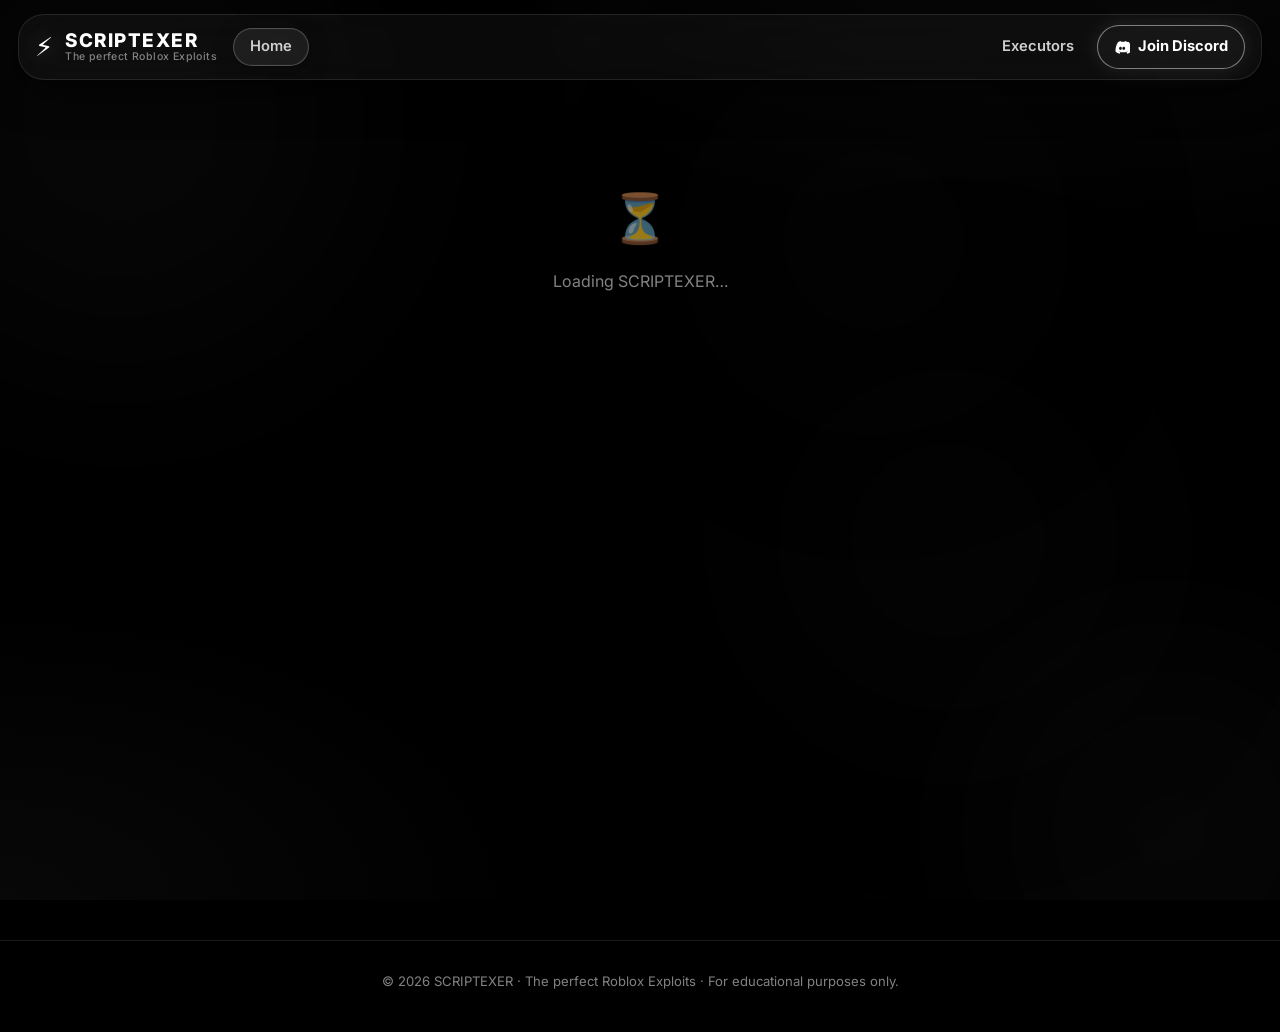
<file: 🇨🇧ers𝗴ayan𝗹𝗷.zcode𝟨𝟩𝟨kspace𝟬efault𝟩criptexer𝟨ndex.html>
<!DOCTYPE html>
<html lang="en">
<head>
  <meta charset="UTF-8" />
  <meta name="viewport" content="width=device-width, initial-scale=1.0" />
  <meta name="description" content="SCRIPTEXER — The perfect Roblox Exploits. Search scripts by game, browse executors, and copy loadstrings instantly." />
  <title>SCRIPTEXER — The perfect Roblox Exploits</title>
  <link rel="preconnect" href="https://fonts.googleapis.com" />
  <link rel="preconnect" href="https://fonts.gstatic.com" crossorigin />
  <link href="https://fonts.googleapis.com/css2?family=Inter:wght@400;500;600;700;800&family=Space+Grotesk:wght@500;600;700&family=JetBrains+Mono:wght@400;500&display=swap" rel="stylesheet" />
  <link rel="stylesheet" href="styles.css" />
  <link rel="icon" href="data:image/svg+xml,%3Csvg xmlns='http://www.w3.org/2000/svg' viewBox='0 0 100 100'%3E%3Ctext y='.9em' font-size='90'%3E%E2%9A%A1%3C/text%3E%3C/svg%3E" />
</head>
<body>
  <!-- Animated background blobs -->
  <div class="bg-decor" aria-hidden="true">
    <span class="blob blob-1"></span>
    <span class="blob blob-2"></span>
    <span class="blob blob-3"></span>
    <span class="blob blob-4"></span>
  </div>

  <!-- Top navigation -->
  <header class="nav">
    <div class="nav-inner glass">
      <a href="#/" class="brand" aria-label="SCRIPTEXER home">
        <span class="brand-mark">⚡</span>
        <span class="brand-text">
          <span class="brand-name">SCRIPTEXER</span>
          <span class="brand-tag">The perfect Roblox Exploits</span>
        </span>
      </a>

      <button class="nav-toggle" id="navToggle" aria-label="Toggle navigation" aria-expanded="false">
        <span></span><span></span><span></span>
      </button>

      <nav class="nav-links" id="navLinks">
        <span class="nav-indicator" id="navIndicator" aria-hidden="true"></span>
        <a href="#/" class="nav-tab" data-route="/">Home</a>
      </nav>

      <div class="nav-actions" id="navActions">
        <a href="#/executors" class="nav-tab" data-route="/executors">Executors</a>
        <a href="#discord" class="nav-tab nav-discord" id="discordBtn">
          <svg viewBox="0 0 24 24" width="16" height="16" aria-hidden="true"><path fill="currentColor" d="M20.317 4.369A19.79 19.79 0 0 0 16.558 3c-.2.36-.43.84-.59 1.23-1.82-.27-3.62-.27-5.4 0A12.6 12.6 0 0 0 9.98 3 19.74 19.74 0 0 0 6.22 4.37C2.86 9.36 1.96 14.23 2.41 19.03a19.93 19.93 0 0 0 6.02 3.03c.49-.66.92-1.36 1.29-2.1-.71-.27-1.39-.6-2.04-.99.17-.13.34-.26.5-.4 3.93 1.82 8.18 1.82 12.06 0 .16.14.33.27.5.4-.65.39-1.33.72-2.05.99.37.74.8 1.44 1.29 2.1a19.9 19.9 0 0 0 6.02-3.03c.52-5.55-.9-10.38-3.69-14.66ZM9.68 16.34c-1.18 0-2.15-1.08-2.15-2.4 0-1.32.95-2.4 2.15-2.4 1.2 0 2.17 1.09 2.15 2.4 0 1.32-.95 2.4-2.15 2.4Zm4.96 0c-1.18 0-2.15-1.08-2.15-2.4 0-1.32.95-2.4 2.15-2.4 1.2 0 2.17 1.09 2.15 2.4 0 1.32-.95 2.4-2.15 2.4Z"/></svg>
          <span>Join Discord</span>
        </a>
      </div>
    </div>
  </header>

  <!-- App content -->
  <main id="app" class="container"></main>

  <!-- Toast for copy feedback -->
  <div class="toast" id="toast" role="status" aria-live="polite"></div>

  <!-- Discord modal -->
  <div class="modal-overlay" id="discordModal" aria-hidden="true">
    <div class="modal glass" role="dialog" aria-modal="true" aria-labelledby="discordModalTitle">
      <button class="modal-close" id="discordModalClose" aria-label="Close">×</button>
      <div class="modal-icon">💬</div>
      <h2 id="discordModalTitle">Join the SCRIPTEXER Discord</h2>
      <p>Get script updates, support, and announcements from our community.</p>
      <a href="https://discord.com" target="_blank" rel="noopener noreferrer" class="btn btn-discord-lg">
        <svg viewBox="0 0 24 24" width="18" height="18" aria-hidden="true"><path fill="currentColor" d="M20.317 4.369A19.79 19.79 0 0 0 16.558 3c-.2.36-.43.84-.59 1.23-1.82-.27-3.62-.27-5.4 0A12.6 12.6 0 0 0 9.98 3 19.74 19.74 0 0 0 6.22 4.37C2.86 9.36 1.96 14.23 2.41 19.03a19.93 19.93 0 0 0 6.02 3.03c.49-.66.92-1.36 1.29-2.1-.71-.27-1.39-.6-2.04-.99.17-.13.34-.26.5-.4 3.93 1.82 8.18 1.82 12.06 0 .16.14.33.27.5.4-.65.39-1.33.72-2.05.99.37.74.8 1.44 1.29 2.1a19.9 19.9 0 0 0 6.02-3.03c.52-5.55-.9-10.38-3.69-14.66ZM9.68 16.34c-1.18 0-2.15-1.08-2.15-2.4 0-1.32.95-2.4 2.15-2.4 1.2 0 2.17 1.09 2.15 2.4 0 1.32-.95 2.4-2.15 2.4Zm4.96 0c-1.18 0-2.15-1.08-2.15-2.4 0-1.32.95-2.4 2.15-2.4 1.2 0 2.17 1.09 2.15 2.4 0 1.32-.95 2.4-2.15 2.4Z"/></svg>
        Open Discord
      </a>
      <p class="modal-small">discord.gg/scriptexer</p>
    </div>
  </div>

  <footer class="footer">
    <p>© <span id="year"></span> SCRIPTEXER · The perfect Roblox Exploits · For educational purposes only.</p>
  </footer>

  <script src="data.js"></script>
  <script src="app.js"></script>
</body>
</html>
</file>
<file: styles.css>
/* ============================================================
   SCRIPTEXER — All-Black Glassmorphic UI System
   Hero: Space Grotesk + moving gradient
   Code: green on black, macOS dots
   Accents: verified=green, level=blue, etc.
   Nav: Executors+Discord always on top bar
   ============================================================ */

:root {
  --bg: #000000;
  --bg-2: #000000;
  --glass-bg: rgba(255, 255, 255, 0.035);
  --glass-bg-strong: rgba(255, 255, 255, 0.07);
  --glass-border: rgba(255, 255, 255, 0.10);
  --glass-border-strong: rgba(255, 255, 255, 0.22);
  --glass-blur: 18px;

  --accent: #ffffff;
  --accent-soft: #d6d6d6;
  --accent-dim: #8a8a8a;

  --color-green: #22c55e;
  --color-blue: #3b82f6;
  --color-purple: #a855f7;
  --color-orange: #f59e0b;
  --color-red: #ef4444;

  --text: #ffffff;
  --text-soft: #cfcfcf;
  --text-dim: #828282;

  --radius: 18px;
  --radius-lg: 26px;
  --radius-sm: 12px;

  --shadow: 0 10px 40px rgba(0, 0, 0, 0.65);

  --ease-out: cubic-bezier(0.16, 1, 0.3, 1);
  --ease-in-out: cubic-bezier(0.65, 0, 0.35, 1);
  --ease-in: cubic-bezier(0.42, 0, 1, 1);
  --ease: cubic-bezier(0.22, 1, 0.36, 1);

  --font: 'Inter', system-ui, -apple-system, 'Segoe UI', Roboto, sans-serif;
  --font-hero: 'Space Grotesk', var(--font);
  --mono: 'JetBrains Mono', ui-monospace, 'SF Mono', Menlo, Consolas, monospace;
}

* { box-sizing: border-box; margin: 0; padding: 0; }
html { scroll-behavior: smooth; }

body {
  font-family: var(--font);
  background: var(--bg);
  color: var(--text);
  min-height: 100vh;
  line-height: 1.6;
  -webkit-font-smoothing: antialiased;
  text-rendering: optimizeLegibility;
  overflow-x: auto;
}

/* ---------- Background ---------- */
.bg-decor {
  position: fixed;
  inset: 0;
  z-index: -1;
  overflow: hidden;
  background:
    radial-gradient(1200px 600px at 80% -10%, rgba(255, 255, 255, 0.04), transparent 60%),
    radial-gradient(900px 500px at 0% 100%, rgba(255, 255, 255, 0.03), transparent 60%),
    #000;
}
.blob {
  position: absolute;
  border-radius: 50%;
  filter: blur(120px);
  opacity: 0.18;
  background: #2a2a2a;
  will-change: transform;
  animation: float var(--dur, 30s) var(--ease-in-out) infinite;
}
.blob-1 { width: 480px; height: 480px; top: -120px; left: -120px; --dur: 30s; }
.blob-2 { width: 420px; height: 420px; bottom: -140px; right: -100px; --dur: 36s; animation-delay: -7s; }
.blob-3 { width: 360px; height: 360px; top: 40%; left: 60%; opacity: 0.12; --dur: 42s; animation-delay: -14s; }
.blob-4 { width: 300px; height: 300px; top: 10%; right: 20%; opacity: 0.10; --dur: 34s; animation-delay: -21s; }

@keyframes float {
  0%   { transform: translate3d(0, 0, 0) scale(1); }
  25%  { transform: translate3d(60px, -45px, 0) scale(1.1); }
  50%  { transform: translate3d(-35px, -25px, 0) scale(0.94); }
  75%  { transform: translate3d(-55px, 40px, 0) scale(1.06); }
  100% { transform: translate3d(0, 0, 0) scale(1); }
}

/* ---------- Glass ---------- */
.glass {
  background: var(--glass-bg);
  backdrop-filter: blur(var(--glass-blur)) saturate(120%);
  -webkit-backdrop-filter: blur(var(--glass-blur)) saturate(120%);
  border: 1px solid var(--glass-border);
  box-shadow: var(--shadow);
}

/* ============================================================
   Top Navigation
   ============================================================ */
.nav {
  position: fixed;
  top: 0; left: 0; right: 0;
  z-index: 100;
  padding: 14px 18px;
  transform: translateY(-100%);
  transition: transform .4s var(--ease-out);
}
/* Visible by default (JS also controls this on scroll) */
.nav.visible { transform: translateY(0); }
.nav-inner {
  max-width: 1280px;
  margin: 0 auto;
  border-radius: var(--radius-lg);
  padding: 10px 16px;
  display: flex;
  align-items: center;
  gap: 16px;
}
/* brand: far left */
.brand { /* margin-right set below to space nav-links */ }
/* tabs group: fills the middle so Discord sits on the right */
.nav-links { flex: 1 1 auto; }

.brand {
  display: flex;
  align-items: center;
  gap: 12px;
  text-decoration: none;
  color: var(--text);
  flex: 0 0 auto;
}
.brand-mark {
  font-size: 26px;
  filter: drop-shadow(0 0 12px rgba(255, 255, 255, 0.45));
  animation: pulse 3.4s var(--ease-in-out) infinite;
  will-change: transform, filter;
}
@keyframes pulse {
  0%, 100% { transform: scale(1); filter: drop-shadow(0 0 10px rgba(255,255,255,0.35)); }
  50% { transform: scale(1.14); filter: drop-shadow(0 0 20px rgba(255,255,255,0.6)); }
}
.brand-text { display: flex; flex-direction: column; line-height: 1.1; }
.brand-name {
  font-weight: 800;
  font-size: 1.18rem;
  letter-spacing: 1.5px;
  color: #ffffff;
}
.brand-tag {
  font-size: 0.66rem;
  color: var(--text-dim);
  letter-spacing: 0.4px;
  font-weight: 500;
}

.nav-links {
  position: relative;
  display: flex;
  align-items: center;
  gap: 6px;
}

/* nav-actions: always visible on the top bar, never collapses into hamburger */
.nav-actions {
  display: flex;
  align-items: center;
  gap: 6px;
  flex-shrink: 0;
}

/* Sliding active pill */
.nav-indicator {
  position: absolute;
  top: 50%;
  left: 0;
  height: 38px;
  border-radius: 999px;
  background: var(--glass-bg-strong);
  border: 1px solid var(--glass-border-strong);
  box-shadow: 0 6px 20px rgba(0, 0, 0, 0.35), inset 0 0 0 1px rgba(255,255,255,0.02);
  opacity: 0;
  pointer-events: none;
  z-index: 0;
  transform: translate(0, -50%);
  transition: transform .55s var(--ease-out), width .55s var(--ease-out), opacity .4s var(--ease-out);
}
.nav-indicator.visible { opacity: 1; }

.nav-tab {
  position: relative;
  z-index: 1;
  text-decoration: none;
  color: var(--text-soft);
  font-weight: 600;
  font-size: 0.92rem;
  padding: 9px 16px;
  border-radius: 999px;
  cursor: pointer;
  white-space: nowrap;
  border: 1px solid transparent;
  background: transparent;
  transition: color .3s var(--ease-out), background .3s var(--ease-out), border-color .3s var(--ease-out), scale .15s var(--ease-out);
 font-family: var(--font);
}
.nav-tab:hover { color: var(--text); }
.nav-tab.active { color: var(--text); }
.nav-tab:active { scale: .95; }

.nav-discord {
  display: inline-flex;
  align-items: center;
  justify-content: center;
  gap: 8px;
  background: rgba(255, 255, 255, 0.04);
  color: #fff;
  font-weight: 700;
  border: 1px solid rgba(255, 255, 255, 0.45);
  box-shadow: 0 0 22px rgba(255, 255, 255, 0.10);
  transition: transform .35s var(--ease-out), box-shadow .35s var(--ease-out), background .35s var(--ease-out), border-color .35s var(--ease-out);
}
.nav-discord svg {
  flex-shrink: 0;
  display: block;
  width: 16px;
  height: 16px;
}
.nav-discord:hover {
  transform: translateY(-2px);
  box-shadow: 0 0 38px rgba(255, 255, 255, 0.28);
  background: rgba(255, 255, 255, 0.1);
  border-color: rgba(255, 255, 255, 0.75);
}

/* nav-actions active styling (independent of indicator) */
.nav-actions .nav-tab.active {
  background: var(--glass-bg-strong);
  border-color: var(--glass-border-strong);
}

.nav-toggle {
  display: none;
  flex-direction: column;
  gap: 5px;
  background: none;
  border: none;
  cursor: pointer;
  padding: 6px;
}
.nav-toggle span {
  width: 24px; height: 2.5px;
  background: var(--text);
  border-radius: 2px;
  transition: transform .35s var(--ease-out), opacity .25s var(--ease-out);
}
.nav-toggle.open span:nth-child(1) { transform: translateY(7.5px) rotate(45deg); }
.nav-toggle.open span:nth-child(2) { opacity: 0; }
.nav-toggle.open span:nth-child(3) { transform: translateY(-7.5px) rotate(-45deg); }

/* ============================================================
   Layout
   ============================================================ */
.container {
  max-width: 1280px;
  margin: 0 auto;
  padding: 120px 20px 60px;
  min-height: 100vh;
}

/* Hero — bigger, Space Grotesk, moving gradient */
.page-hero { text-align: center; margin-bottom: 40px; }
.page-hero h1 {
  font-family: var(--font-hero);
  font-size: clamp(2.6rem, 6vw, 4.2rem);
  font-weight: 700;
  letter-spacing: -1px;
  margin-bottom: 14px;
 line-height: 1.15;
  background: linear-gradient(90deg, #fff, #a0a0a0, #fff, #c0c0c0, #fff);
  background-size: 300% 100%;
  -webkit-background-clip: text;
  background-clip: text;
  -webkit-text-fill-color: transparent;
  animation: heroGradient 6s ease-in-out infinite;
}
@keyframes heroGradient {
  0%   { background-position: 0% 50%; }
  50%  { background-position: 100% 50%; }
  100% { background-position: 0% 50%; }
}

.page-hero p { color: var(--text-soft); font-size: 1.05rem; max-width: 560px; margin: 0 auto; }
.eyebrow {
  display: inline-block;
  font-size: 0.72rem;
  letter-spacing: 2px;
  text-transform: uppercase;
  color: var(--text-soft);
  font-weight: 700;
  margin-bottom: 12px;
  padding: 4px 12px;
  border: 1px solid var(--glass-border);
  border-radius: 999px;
  background: var(--glass-bg);
}

/* ============================================================
   Search bar
   ============================================================ */
.search-wrap {
  max-width: 620px;
  margin: 0 auto 44px;
  position: relative;
}
.search-input {
  width: 100%;
  background: var(--glass-bg);
  backdrop-filter: blur(var(--glass-blur));
  -webkit-backdrop-filter: blur(var(--glass-blur));
  border: 1px solid var(--glass-border);
  border-radius: 999px;
  padding: 17px 22px 17px 54px;
  color: var(--text);
  font-size: 1rem;
  font-family: var(--font);
  outline: none;
  transition: border-color .4s var(--ease-out), box-shadow .4s var(--ease-out), background .4s var(--ease-out);
}
.search-input::placeholder { color: var(--text-dim); }
.search-input:focus {
  border-color: rgba(255, 255, 255, 0.5);
  box-shadow: 0 0 0 4px rgba(255, 255, 255, 0.06), 0 0 40px rgba(255, 255, 255, 0.1);
  background: var(--glass-bg-strong);
}
.search-icon {
  position: absolute;
  left: 22px; top: 50%;
  transform: translateY(-50%);
  color: var(--text-dim);
  pointer-events: none;
  transition: color .3s var(--ease-out), transform .3s var(--ease-out);
}
.search-input:focus ~ .search-icon,
.search-wrap:focus-within .search-icon { color: var(--text); transform: translateY(-50%) scale(1.08); }

/* ---------- Mini search (game detail page) ---------- */
.game-search {
  max-width: 480px;
  margin: 0 0 18px;
  position: relative;
}
.game-search-icon {
  position: absolute;
  left: 16px; top: 50%;
  transform: translateY(-50%);
  color: var(--text-dim);
  pointer-events: none;
  transition: color .3s var(--ease-out), transform .3s var(--ease-out);
}
.game-search-input {
  width: 100%;
  background: var(--glass-bg);
  backdrop-filter: blur(var(--glass-blur));
  -webkit-backdrop-filter: blur(var(--glass-blur));
  border: 1px solid var(--glass-border);
  border-radius: 999px;
  padding: 12px 18px 12px 44px;
  color: var(--text);
  font-size: 0.92rem;
  font-family: var(--font);
  outline: none;
  transition: border-color .4s var(--ease-out), box-shadow .4s var(--ease-out), background .4s var(--ease-out);
}
.game-search-input::placeholder { color: var(--text-dim); }
.game-search-input:focus {
  border-color: rgba(255, 255, 255, 0.5);
  box-shadow: 0 0 0 4px rgba(255, 255, 255, 0.06), 0 0 32px rgba(255, 255, 255, 0.08);
  background: var(--glass-bg-strong);
}
.game-search:focus-within .game-search-icon { color: var(--text); transform: translateY(-50%) scale(1.08); }

/* ============================================================
   Grids
   ============================================================ */
.grid {
  display: grid;
  gap: 22px;
}
.grid-games { grid-template-columns: repeat(auto-fill, minmax(220px, 1fr)); }
.grid-exploits { grid-template-columns: repeat(auto-fill, minmax(220px, 1fr)); }
.grid-executors { grid-template-columns: repeat(auto-fill, minmax(260px, 1fr)); }

/* ============================================================
   Cards — no tilt, faint cursor glow, subtle shine
   ============================================================ */
.card {
  --tz: 0px;
  --mx: 50%;
  --my: 50%;
  background: var(--glass-bg);
  backdrop-filter: blur(var(--glass-blur)) saturate(120%);
  -webkit-backdrop-filter: blur(var(--glass-blur)) saturate(120%);
  border: 1px solid var(--glass-border);
  border-radius: var(--radius-lg);
  overflow: hidden;
  cursor: pointer;
  text-decoration: none;
  color: var(--text);
  position: relative;
  display: flex;
  flex-direction: column;
  transition: transform .6s var(--ease-out), border-color .5s var(--ease-out), box-shadow .5s var(--ease-out), background .5s var(--ease-out);
  will-change: transform;
}

/* Cursor-following glow — very faint */
.card::before {
  content: '';
  position: absolute;
  inset: 0;
  border-radius: inherit;
  background: radial-gradient(180px circle at var(--mx) var(--my), rgba(255,255,255,0.02), transparent 55%);
  opacity: 0;
  transition: opacity .4s var(--ease-out);
  pointer-events: none;
  z-index: 3;
}
/* Diagonal light sweep — very faint */
.card::after {
  content: '';
  position: absolute;
  inset: 0;
  border-radius: inherit;
  background: linear-gradient(115deg, transparent 45%, rgba(255,255,255,0.03) 50%, transparent 55%);
  background-size: 250% 100%;
  background-position: 140% 0;
  opacity: 0;
  transition: opacity .35s var(--ease-out);
  pointer-events: none;
  z-index: 2;
}
.card:hover {
  --tz: 10px;
  border-color: var(--glass-border-strong);
  box-shadow: 0 22px 50px rgba(0,0,0,0.6), 0 0 0 1px rgba(255,255,255,0.18);
  background: var(--glass-bg-strong);
  transform: translateY(-4px);
}
.card:hover::before { opacity: 1; }
.card:hover::after { opacity: 1; animation: shine 1.8s var(--ease-out); }
@keyframes shine {
  from { background-position: 140% 0; }
  to   { background-position: -40% 0; }
}

.card .emoji { transition: transform .55s var(--ease-out); }
.card:hover .emoji { transform: scale(1.05); }

/* Force all per-card image gradients to dark */
.img-gradient {
  background: linear-gradient(135deg, #1a1a1a, #050505) !important;
}

.card-img {
  height: 130px;
  display: flex;
  align-items: center;
  justify-content: center;
  font-size: 3rem;
  position: relative;
  overflow: hidden;
  border-bottom: 1px solid var(--glass-border);
}
.card-img .img-gradient { position: absolute; inset: 0; opacity: 1; }
.card-img .emoji { position: relative; z-index: 1; filter: drop-shadow(0 4px 10px rgba(0,0,0,0.6)); }

/* Custom PNG thumbnails (games / scripts / executors / detail headers) */
.thumb-img {
  position: absolute;
  inset: 0;
  width: 100%;
  height: 100%;
  object-fit: cover;
  z-index: 1;
}
.detail-thumb .thumb-img { border-radius: var(--radius); }
.card-body { padding: 16px 18px; flex: 1; display: flex; flex-direction: column; gap: 6px; }
.card-title { font-weight: 700; font-size: 1.02rem; color: #fff; }
.card-sub { font-size: 0.8rem; color: var(--text-dim); }

/* Script count badge */
.card-badge {
  align-self: flex-start;
  font-size: 0.7rem;
  font-weight: 600;
  padding: 3px 10px;
  border-radius: 999px;
  background: rgba(255, 255, 255, 0.06);
  color: var(--text-soft);
  border: 1px solid var(--glass-border);
}

/* ============================================================
   Horizontal exploit row (game detail page)
   ============================================================ */
.exploit-row {
  display: flex;
  align-items: stretch;
  gap: 18px;
  padding: 16px;
  text-decoration: none;
  color: var(--text);
}
.exploit-row-thumb {
  width: 84px;
  min-width: 84px;
  height: 84px;
  border-radius: 14px;
  display: flex;
  align-items: center;
  justify-content: center;
  font-size: 2.4rem;
  position: relative;
  overflow: hidden;
  flex-shrink: 0;
}
.exploit-row-body {
  flex: 1;
  min-width: 0;
  display: flex;
  flex-direction: column;
  gap: 6px;
}
.exploit-row-head {
  display: flex;
  align-items: center;
  gap: 10px;
  flex-wrap: wrap;
}
.exploit-row-title { font-weight: 700; font-size: 1.02rem; color: #fff; }

/* Verified badge — GREEN accent */
.verified-badge {
  display: inline-flex;
  align-items: center;
  gap: 4px;
  font-size: 0.68rem;
  font-weight: 700;
  padding: 3px 10px;
  border-radius: 999px;
  background: rgba(34, 197, 94, 0.12);
  color: var(--color-green);
  border: 1px solid rgba(34, 197, 94, 0.30);
}
.unverified-badge {
  display: inline-flex;
  align-items: center;
  gap: 4px;
  font-size: 0.68rem;
  font-weight: 700;
  padding: 3px 10px;
  border-radius: 999px;
  background: rgba(255,255,255,0.03);
  color: var(--text-dim);
  border: 1px solid var(--glass-border);
}
.exploit-row-desc {
  font-size: 0.86rem;
  color: var(--text-soft);
  line-height: 1.5;
  display: -webkit-box;
  -webkit-line-clamp: 2;
  -webkit-box-orient: vertical;
  overflow: hidden;
}
.exploit-meta {
  display: flex;
  align-items: center;
  gap: 16px;
  margin-top: 4px;
  flex-wrap: wrap;
}
.meta-item {
  display: inline-flex;
  align-items: center;
  gap: 5px;
  font-size: 0.76rem;
  color: var(--text-dim);
}
.meta-item strong { color: var(--text-soft); font-weight: 600; }
.meta-sep {
  width: 1px;
  height: 12px;
  background: var(--glass-border);
}
.go-arrow {
  align-self: center;
  font-size: 1.2rem;
  color: var(--text-dim);
  transition: transform .35s var(--ease-out), color .35s var(--ease-out);
  flex-shrink: 0;
}
.exploit-row:hover .go-arrow,
.card:hover .go-arrow { transform: translateX(4px); color: var(--text); }

/* ============================================================
   Tags with color accents
   ============================================================ */
.tag {
  font-size: 0.7rem;
  font-weight: 600;
  padding: 4px 11px;
  border-radius: 999px;
  background: rgba(255,255,255,0.05);
  color: var(--text-soft);
  border: 1px solid var(--glass-border);
}
/* Verified tag — green */
.tag-verified {
  background: rgba(34, 197, 94, 0.12);
  color: var(--color-green);
  border-color: rgba(34, 197, 94, 0.30);
}
/* Level tag — blue */
.tag-level {
  background: rgba(59, 130, 246, 0.12);
  color: var(--color-blue);
  border-color: rgba(59, 130, 246, 0.30);
}
/* Strong / game tag */
.tag-strong { background: rgba(255,255,255,0.1); color: #fff; border-color: rgba(255,255,255,0.25); }

/* ============================================================
   Executor card
   ============================================================ */
.executor-card { text-align: center; }
.executor-img {
  height: 120px;
  display: flex;
  align-items: center;
  justify-content: center;
  font-size: 3rem;
  border-bottom: 1px solid var(--glass-border);
  position: relative;
}

/* ============================================================
   Detail views
   ============================================================ */
.back-btn {
  display: inline-flex;
  align-items: center;
  gap: 8px;
  background: var(--glass-bg);
  backdrop-filter: blur(var(--glass-blur));
  -webkit-backdrop-filter: blur(var(--glass-blur));
  border: 1px solid var(--glass-border);
  color: var(--text-soft);
  padding: 10px 18px;
  border-radius: 999px;
  font-weight: 600;
  font-size: 0.9rem;
  cursor: pointer;
  text-decoration: none;
  margin-bottom: 26px;
  font-family: var(--font);
  transition: transform .35s var(--ease-out), translate .3s var(--ease-out), scale .15s var(--ease-out), color .3s var(--ease-out), border-color .3s var(--ease-out), background .3s var(--ease-out);
}
.back-btn:hover { color: var(--text); border-color: var(--glass-border-strong); background: var(--glass-bg-strong); transform: translateX(-3px); }
.back-btn:active { scale: .95; }

.detail-header {
  display: flex;
  align-items: center;
  gap: 22px;
  margin-bottom: 28px;
  flex-wrap: wrap;
}
.detail-thumb {
  width: 84px; height: 84px;
  border-radius: var(--radius);
  display: flex; align-items: center; justify-content: center;
  font-size: 2.6rem;
  flex-shrink: 0;
  position: relative;
  overflow: hidden;
}
.detail-title-block h1 {
  font-size: clamp(1.6rem, 3vw, 2.4rem);
  font-weight: 800;
  letter-spacing: -0.3px;
  color: #fff;
}
.detail-title-block p { color: var(--text-soft); }

.detail-panel {
  padding: 26px 28px;
  border-radius: var(--radius-lg);
  margin-bottom: 22px;
}
.detail-panel h2 {
  font-size: 1.15rem;
  font-weight: 700;
  margin-bottom: 12px;
  color: var(--text);
}
.detail-panel p { color: var(--text-soft); line-height: 1.75; }
.detail-panel ul { list-style: none; margin-top: 8px; }
.detail-panel ul li {
  padding: 8px 0 8px 26px;
  position: relative;
  color: var(--text-soft);
  border-bottom: 1px solid rgba(255,255,255,0.05);
}
.detail-panel ul li:last-child { border-bottom: none; }
.detail-panel ul li::before {
  content: '✓';
  position: absolute; left: 0;
  color: #fff;
  font-weight: 800;
}

/* Detail tags row */
.detail-tags {
  display: flex;
  align-items: center;
  gap: 8px;
  flex-wrap: wrap;
  margin-bottom: 4px;
}

/* ============================================================
   Exploit detail — two-column layout
   ============================================================ */
.detail-grid {
  display: grid;
  grid-template-columns: 1.5fr 1fr;
  gap: 22px;
  align-items: start;
}
.detail-col { display: flex; flex-direction: column; gap: 22px; }

/* Details stat list */
.detail-stats { list-style: none; margin-top: 4px; }
.detail-stats li {
  display: flex;
  justify-content: space-between;
  align-items: center;
  gap: 12px;
  padding: 11px 0;
  border-bottom: 1px solid rgba(255,255,255,0.05);
  font-size: 0.9rem;
}
.detail-stats li:last-child { border-bottom: none; }
.detail-stats li span { color: var(--text-dim); }
.detail-stats li strong { color: var(--text); font-weight: 600; text-align: right; }

/* Requirements list */
.req-list { list-style: none; margin-top: 4px; }
.req-list li {
  padding: 9px 0 9px 28px;
  position: relative;
  color: var(--text-soft);
  border-bottom: 1px solid rgba(255,255,255,0.05);
  font-size: 0.9rem;
}
.req-list li:last-child { border-bottom: none; }
.req-list li::before {
  content: '▸';
  position: absolute; left: 4px;
  color: var(--text-dim);
  font-weight: 700;
}

@media (max-width: 860px) {
  .detail-grid { grid-template-columns: 1fr; }
}

/* ============================================================
   Code block — GREEN text, macOS dots
   ============================================================ */
.code-block {
  position: relative;
  background: rgba(0, 0, 0, 0.7);
  backdrop-filter: blur(12px);
  -webkit-backdrop-filter: blur(12px);
  border: 1px solid var(--glass-border);
  border-radius: var(--radius);
  overflow: hidden;
  margin-top: 6px;
}
.code-block-header {
  display: flex;
  align-items: center;
  justify-content: space-between;
  padding: 10px 14px;
  border-bottom: 1px solid var(--glass-border);
  background: rgba(255,255,255,0.03);
}
.code-label { font-size: 0.78rem; color: var(--text-dim); font-weight: 600; display: flex; align-items: center; gap: 8px; }
.code-dots { display: flex; gap: 6px; }
.code-dots span { width: 11px; height: 11px; border-radius: 50%; }
.code-dots span:nth-child(1) { background: #ff5f57; }
.code-dots span:nth-child(2) { background: #febc2e; }
.code-dots span:nth-child(3) { background: #28c840; }

.copy-btn {
  display: inline-flex;
  align-items: center;
  gap: 6px;
  background: var(--glass-bg-strong);
  border: 1px solid var(--glass-border-strong);
  color: var(--text);
  padding: 6px 14px;
  border-radius: 8px;
  font-size: 0.8rem;
  font-weight: 600;
  cursor: pointer;
  font-family: var(--font);
  transition: translate .3s var(--ease-out), scale .15s var(--ease-out), background .25s var(--ease-out), border-color .25s var(--ease-out), color .25s var(--ease-out);
}
.copy-btn:hover { background: rgba(255, 255, 255, 0.15); border-color: rgba(255, 255, 255, 0.6); }
.copy-btn:active { scale: .92; }
.copy-btn.copied { background: rgba(34, 197, 94, 0.15); border-color: rgba(34, 197, 94, 0.4); color: var(--color-green); }

/* ALL CODE IN GREEN */
.code-block pre {
  padding: 18px;
  overflow-x: auto;
  font-family: var(--mono);
  font-size: 0.88rem;
  color: #22c55e;
  line-height: 1.6;
  white-space: pre;
  scrollbar-width: thin;
  scrollbar-color: rgba(255,255,255,0.25) transparent;
  -webkit-overflow-scrolling: touch;
  overscroll-behavior-x: contain;
  cursor: grab;
}
.code-block pre:active { cursor: grabbing; }
/* Custom horizontal scrollbar inside code block */
.code-block pre::-webkit-scrollbar { height: 8px; width: 8px; }
.code-block pre::-webkit-scrollbar-track { background: rgba(255,255,255,0.04); border-radius: 8px; }
.code-block pre::-webkit-scrollbar-thumb {
  background: rgba(34,197,94,0.4);
  border-radius: 8px;
  border: 2px solid transparent;
  background-clip: content-box;
}
.code-block pre::-webkit-scrollbar-thumb:hover { background: rgba(34,197,94,0.7); background-clip: content-box; }
.code-block code { font-family: var(--mono); display: block; min-width: max-content; }
.code-block .tok-fn { color: #4ade80; font-weight: 600; }
.code-block .tok-str { color: #86efac; }
.code-block .tok-com { color: #166534; font-style: italic; }

/* ============================================================
   Buttons
   ============================================================ */
.btn {
  display: inline-flex;
  align-items: center;
  justify-content: center;
  gap: 10px;
  padding: 14px 28px;
  border-radius: 12px;
  font-weight: 700;
  font-size: 1rem;
  text-decoration: none;
  cursor: pointer;
  border: 1px solid transparent;
  font-family: var(--font);
  transition: transform .35s var(--ease-out), translate .3s var(--ease-out), scale .15s var(--ease-out), box-shadow .35s var(--ease-out), background .35s var(--ease-out);
}
.btn:hover { transform: translateY(-3px); }
.btn:active { scale: .95; }
.btn-download {
  background: #ffffff;
  color: #000000;
  box-shadow: 0 0 28px rgba(255, 255, 255, 0.18);
}
.btn-download:hover { box-shadow: 0 0 48px rgba(255, 255, 255, 0.4); background: #f2f2f2; }
.btn-discord-lg {
  background: rgba(255, 255, 255, 0.05);
  color: #fff;
  padding: 13px 30px;
  border-radius: 12px;
  margin-top: 8px;
  border: 1px solid rgba(255, 255, 255, 0.4);
  box-shadow: 0 0 24px rgba(255, 255, 255, 0.10);
  transition: transform .35s var(--ease-out), translate .3s var(--ease-out), scale .15s var(--ease-out), box-shadow .35s var(--ease-out), background .35s var(--ease-out), border-color .35s var(--ease-out);
}
.btn-discord-lg:hover {
  transform: translateY(-3px);
  background: rgba(255, 255, 255, 0.1);
  border-color: rgba(255, 255, 255, 0.7);
  box-shadow: 0 0 38px rgba(255, 255, 255, 0.28);
}
.btn-discord-lg:active { scale: .95; }

/* ============================================================
   Toast
   ============================================================ */
.toast {
  position: fixed;
  bottom: 30px; left: 50%;
  transform: translateX(-50%) translateY(120px) scale(.9);
  background: rgba(20, 20, 20, 0.85);
  backdrop-filter: blur(var(--glass-blur));
  -webkit-backdrop-filter: blur(var(--glass-blur));
  border: 1px solid var(--glass-border-strong);
  color: var(--text);
  padding: 13px 24px;
  border-radius: 999px;
  font-weight: 600;
  font-size: 0.9rem;
  z-index: 200;
  opacity: 0;
  transition: transform .5s var(--ease-out), opacity .4s var(--ease-out);
  box-shadow: var(--shadow);
  display: flex; align-items: center; gap: 8px;
}
.toast.show { transform: translateX(-50%) translateY(0) scale(1); opacity: 1; }
.toast::before { content: '✓'; color: var(--color-green); font-weight: 800; }

/* ============================================================
   Modal
   ============================================================ */
.modal-overlay {
  position: fixed; inset: 0;
  background: rgba(0, 0, 0, 0.75);
  backdrop-filter: blur(10px);
  -webkit-backdrop-filter: blur(10px);
  display: flex; align-items: center; justify-content: center;
  z-index: 150;
  opacity: 0;
  visibility: hidden;
  transition: opacity .35s var(--ease-out), visibility .35s var(--ease-out);
  padding: 20px;
}
.modal-overlay.open { opacity: 1; visibility: visible; }
.modal {
  position: relative;
  border-radius: var(--radius-lg);
  padding: 36px 30px 28px;
  text-align: center;
  max-width: 380px;
  width: 100%;
  transform: scale(.9) translateY(16px);
  transition: transform .45s var(--ease-out);
}
.modal-overlay.open .modal { transform: scale(1) translateY(0); }
.modal-icon { font-size: 2.6rem; margin-bottom: 8px; }
.modal h2 { font-size: 1.3rem; margin-bottom: 8px; color: #fff; }
.modal p { color: var(--text-soft); margin-bottom: 4px; }
.modal-small { color: var(--text-dim); font-size: 0.82rem; margin-top: 14px; font-family: var(--mono); }
.modal-close {
  position: absolute; top: 12px; right: 16px;
  background: none; border: none;
  color: var(--text-dim);
  font-size: 1.6rem;
  cursor: pointer;
  line-height: 1;
  transition: color .25s var(--ease-out), transform .25s var(--ease-out);
}
.modal-close:hover { color: var(--text); transform: rotate(90deg); }

/* ============================================================
   Footer
   ============================================================ */
.footer {
  text-align: center;
  padding: 30px 20px 40px;
  color: var(--text-dim);
  font-size: 0.82rem;
  border-top: 1px solid var(--glass-border);
  margin-top: 40px;
}

/* Empty states */
.empty-state {
  text-align: center;
  padding: 60px 20px;
  color: var(--text-dim);
}
.empty-state .emoji { font-size: 3rem; display: block; margin-bottom: 12px; opacity: 0.6; }

.section-label {
  font-size: 0.78rem;
  text-transform: uppercase;
  letter-spacing: 1.5px;
  color: var(--text-dim);
  font-weight: 700;
  margin: 8px 0 18px;
}

/* ============================================================
   Animations
   ============================================================ */
@keyframes viewIn {
  from { opacity: 0; translate: 0 18px; }
  to   { opacity: 1; translate: 0 0; }
}
@keyframes cardIn {
  from { opacity: 0; translate: 0 30px; filter: blur(8px); }
  to   { opacity: 1; translate: 0 0; filter: blur(0); }
}
.view { animation: viewIn .55s var(--ease-out) both; }
.view .card { animation: cardIn .65s var(--ease-out) both; }

.view .card:nth-child(1)  { animation-delay: .03s; }
.view .card:nth-child(2)  { animation-delay: .07s; }
.view .card:nth-child(3)  { animation-delay: .11s; }
.view .card:nth-child(4)  { animation-delay: .15s; }
.view .card:nth-child(5)  { animation-delay: .19s; }
.view .card:nth-child(6)  { animation-delay: .23s; }
.view .card:nth-child(7)  { animation-delay: .27s; }
.view .card:nth-child(8)  { animation-delay: .31s; }
.view .card:nth-child(9)  { animation-delay: .35s; }
.view .card:nth-child(10) { animation-delay: .39s; }
.view .card:nth-child(11) { animation-delay: .43s; }
.view .card:nth-child(12) { animation-delay: .47s; }

/* ============================================================
   Responsive
   ============================================================ */
@media (max-width: 820px) {
  .nav-toggle { display: flex; }
  .nav-indicator { display: none; }
  .nav-links .nav-tab.active { background: var(--glass-bg-strong); border-color: var(--glass-border-strong); }
  .nav-links {
    position: absolute;
    top: calc(100% + 10px);
    right: 0;
    left: 0;
    flex-direction: column;
    align-items: stretch;
    background: rgba(10, 10, 10, 0.92);
    backdrop-filter: blur(var(--glass-blur));
    -webkit-backdrop-filter: blur(var(--glass-blur));
    border: 1px solid var(--glass-border-strong);
    border-radius: var(--radius-lg);
    padding: 12px;
    gap: 6px;
    box-shadow: var(--shadow);
    opacity: 0;
    visibility: hidden;
    transform: translateY(-10px);
    transition: opacity .3s var(--ease-out), transform .3s var(--ease-out), visibility .3s var(--ease-out);
  }
  .nav-links.open { opacity: 1; visibility: visible; transform: translateY(0); }
  .nav-links .nav-tab { text-align: center; padding: 13px 16px; }
  .brand-tag { display: none; }
  /* Discord button: stays inline, icon-only on narrow screens */
  .nav-actions { flex: 0 0 auto; }
  .nav-discord span { display: none; }
  .nav-discord { padding: 9px 11px; }
}

@media (max-width: 560px) {
  .container { padding: 110px 16px 50px; }
  .grid-games, .grid-exploits, .grid-executors { grid-template-columns: 1fr 1fr; gap: 14px; }
  .detail-header { gap: 14px; }
  .detail-thumb { width: 64px; height: 64px; font-size: 2rem; }
  .detail-panel { padding: 20px 18px; }
  .code-block pre { font-size: 0.8rem; padding: 14px; }
  .card-img { height: 100px; font-size: 2.4rem; }
  .exploit-row { gap: 12px; padding: 13px; }
  .exploit-row-thumb { width: 60px; min-width: 60px; height: 60px; font-size: 1.8rem; }
  .exploit-row-title { font-size: 0.95rem; }
  .exploit-row-desc { font-size: 0.8rem; -webkit-line-clamp: 2; }
  .exploit-meta { gap: 12px; }
  .meta-item { font-size: 0.7rem; }
}

@media (max-width: 400px) {
  .grid-games, .grid-exploits, .grid-executors { grid-template-columns: 1fr; }
}

/* ============================================================
   Admin panel
   ============================================================ */
.admin-stats {
  display: flex;
  gap: 14px;
  flex-wrap: wrap;
  margin-bottom: 30px;
}
.admin-stat {
  flex: 1;
  min-width: 120px;
  background: var(--glass-bg);
  border: 1px solid var(--glass-border);
  border-radius: var(--radius);
  padding: 16px 20px;
  text-align: center;
}
.admin-stat-num { display: block; font-size: 1.8rem; font-weight: 800; color: #fff; }
.admin-stat-label { font-size: 0.78rem; color: var(--text-dim); }

.admin-section { margin-bottom: 38px; }
.admin-section-head {
  display: flex;
  align-items: center;
  justify-content: space-between;
  gap: 12px;
  margin-bottom: 14px;
}
.admin-section-head .section-label { margin: 0; }

/* Circular "+" button in the top corner of each admin section */
.admin-fab {
  width: 38px;
  height: 38px;
  min-width: 38px;
  border-radius: 50%;
  border: 1px solid var(--glass-border-strong);
  background: var(--glass-bg-strong);
  color: #fff;
  font-size: 1.3rem;
  line-height: 1;
  display: flex;
  align-items: center;
  justify-content: center;
  cursor: pointer;
  transition: transform .25s var(--ease-out), background .25s var(--ease-out), border-color .25s var(--ease-out);
}
.admin-fab:hover { background: #fff; color: #000; border-color: #fff; transform: scale(1.08); }
.admin-fab:active { scale: .92; }

/* Admin cards reuse .card but aren't links, so give them the same look
   plus an edit/delete overlay in the top-right corner. */
.admin-card {
  position: relative;
  cursor: default;
}
.admin-card-actions {
  position: absolute;
  top: 10px;
  right: 10px;
  z-index: 3;
  display: flex;
  gap: 6px;
  opacity: 0;
  transform: translateY(-4px);
  transition: opacity .25s var(--ease-out), transform .25s var(--ease-out);
}
.admin-card:hover .admin-card-actions,
.admin-card:focus-within .admin-card-actions { opacity: 1; transform: translateY(0); }
@media (pointer: coarse) {
  .admin-card-actions { opacity: 1; transform: none; }
}
.admin-icon-btn {
  width: 30px;
  height: 30px;
  border-radius: 50%;
  border: 1px solid var(--glass-border-strong);
  background: rgba(0,0,0,0.6);
  backdrop-filter: blur(6px);
  -webkit-backdrop-filter: blur(6px);
  color: #fff;
  display: flex;
  align-items: center;
  justify-content: center;
  cursor: pointer;
  transition: background .2s var(--ease-out), border-color .2s var(--ease-out), scale .15s var(--ease-out);
}
.admin-icon-btn:hover { border-color: rgba(255,255,255,0.4); }
.admin-icon-btn.edit:hover { background: #ffffff; color: #000; }
.admin-icon-btn.del:hover { background: #e5484d; border-color: #e5484d; color: #fff; }
.admin-icon-btn:active { scale: .9; }

.admin-data-actions { display: flex; gap: 12px; flex-wrap: wrap; }

.admin-btn {
  border: 1px solid var(--glass-border-strong);
  background: var(--glass-bg-strong);
  color: var(--text-soft);
  padding: 9px 16px;
  border-radius: 999px;
  font-weight: 600;
  font-size: 0.85rem;
  cursor: pointer;
  font-family: var(--font);
  transition: background .2s var(--ease-out), color .2s var(--ease-out), border-color .2s var(--ease-out);
}
.admin-btn:hover { background: #fff; color: #000; border-color: #fff; }
.admin-btn-secondary:hover { background: #e5484d; border-color: #e5484d; color: #fff; }

/* Admin add/edit modal form fields */
.admin-modal { max-width: 480px; width: 92vw; max-height: 86vh; overflow-y: auto; text-align: left; }
.admin-modal-title { margin-bottom: 18px; }
.admin-modal-body { display: flex; flex-direction: column; gap: 14px; }
.admin-field { display: flex; flex-direction: column; gap: 6px; font-size: 0.85rem; color: var(--text-soft); }
.admin-field em { color: var(--text-dim); font-style: normal; font-size: 0.78rem; }
.admin-field input[type="text"],
.admin-field input[type="number"],
.admin-field textarea,
.admin-field select {
  background: rgba(255,255,255,0.04);
  border: 1px solid var(--glass-border);
  border-radius: var(--radius-sm);
  color: #fff;
  padding: 10px 12px;
  font-size: 0.88rem;
  font-family: var(--font);
  resize: vertical;
}
.admin-field input:focus,
.admin-field textarea:focus,
.admin-field select:focus { outline: none; border-color: var(--glass-border-strong); }
.admin-field-inline { flex-direction: row; align-items: center; gap: 8px; }
.admin-field-inline input { width: auto; }
.admin-image-preview { margin-top: 4px; }
.admin-image-preview img {
  width: 100%;
  max-height: 140px;
  object-fit: cover;
  border-radius: var(--radius-sm);
  border: 1px solid var(--glass-border);
}
.admin-preview-err { font-size: 0.78rem; color: var(--text-dim); }
.admin-modal-body .admin-btn-save {
  background: #fff;
  color: #000;
  border-color: #fff;
  padding: 12px 16px;
  margin-top: 4px;
}
.admin-modal-body .admin-btn-save:hover { background: var(--accent-soft); }

@media (max-width: 640px) {
  .admin-fab { width: 34px; height: 34px; font-size: 1.1rem; }
  .admin-icon-btn { width: 27px; height: 27px; }
}

/* Reduced motion */
@media (prefers-reduced-motion: reduce) {
 *, *::before, *::after {
    animation-duration: 0.01ms !important;
    animation-iteration-count: 1 !important;
    transition-duration: 0.01ms !important;
    scroll-behavior: auto !important;
  }
}

/* Scrollbar */
::-webkit-scrollbar { width: 10px; height: 10px; }
::-webkit-scrollbar-track { background: #000; }
::-webkit-scrollbar-thumb { background: rgba(255,255,255,0.12); border-radius: 10px; }
::-webkit-scrollbar-thumb:hover { background: rgba(255,255,255,0.22); }
::selection { background: rgba(255, 255, 255, 0.85); color: #000; }

/* ---------- Remote control page ---------- */
/* Deliberately mirrors the in-game HUD: same near-black panel, 16px
   radius, hairline stroke, green accent and Gotham-ish weights, so the
   site reads as the same tool rather than a separate settings screen. */
.control-link-row {
  display: flex;
  gap: 10px;
  align-items: center;
  flex-wrap: wrap;
}
.control-link-row .admin-input {
  flex: 1 1 180px;
  text-transform: uppercase;
  letter-spacing: 0.18em;
  font-family: ui-monospace, SFMono-Regular, Menlo, monospace;
}
.control-status {
  margin-top: 12px;
  font-size: 0.85rem;
  color: var(--text-dim);
}
.control-status.good { color: #78ffaa; }
.control-status.bad { color: #ff8c8c; }

.hud-panel {
  max-width: 360px;
  margin: 24px auto 0;
  background: rgb(14, 14, 16);
  border: 1px solid rgba(255, 255, 255, 0.12);
  border-radius: 16px;
  padding: 12px 16px 16px;
  box-shadow: 0 18px 50px rgba(0, 0, 0, 0.55);
}
.hud-title {
  font-weight: 700;
  font-size: 0.88rem;
  color: #fff;
  letter-spacing: 0.01em;
}
.hud-code {
  font-family: ui-monospace, SFMono-Regular, Menlo, monospace;
  font-size: 0.7rem;
  color: #78ffaa;
  margin-top: 3px;
}
.hud-tabs {
  display: flex;
  gap: 4px;
  margin: 12px 0 10px;
  flex-wrap: wrap;
}
.hud-tab {
  flex: 1 1 auto;
  padding: 5px 8px;
  border: none;
  border-radius: 8px;
  background: rgba(255, 255, 255, 0.06);
  color: #c8c8cd;
  font: inherit;
  font-size: 0.72rem;
  font-weight: 600;
  cursor: pointer;
}
.hud-tab.active { background: #78ffaa; color: #141416; }

.hud-row,
.hud-stat {
  display: flex;
  align-items: center;
  justify-content: space-between;
  gap: 12px;
  min-height: 28px;
}
.hud-row-label {
  font-size: 0.8rem;
  color: #e6e6eb;
}
.hud-stat-value {
  font-weight: 700;
  font-size: 0.8rem;
  color: #e6e6eb;
}
.hud-stat-value.good { color: #78ffaa; }
.hud-stat-value.bad { color: #ff8c8c; }
.hud-note {
  font-size: 0.72rem;
  margin-bottom: 8px;
}
.hud-note.good { color: #78ffaa; }
.hud-note.bad { color: #ff8c8c; }

/* Pill switch, matching the script's 26x18 toggle with its 14px knob. */
.hud-toggle {
  flex: 0 0 auto;
  width: 34px;
  height: 20px;
  border: none;
  border-radius: 999px;
  background: rgb(60, 60, 64);
  cursor: pointer;
  padding: 0;
  position: relative;
  transition: background 0.15s ease;
}
.hud-toggle.on { background: #78ffaa; }
.hud-knob {
  position: absolute;
  top: 3px;
  left: 3px;
  width: 14px;
  height: 14px;
  border-radius: 50%;
  background: rgb(20, 20, 22);
  transition: left 0.15s ease;
}
.hud-toggle.on .hud-knob { left: 17px; }

.hud-slider-row { padding: 6px 0 2px; }
.hud-slider-head {
  display: flex;
  align-items: center;
  justify-content: space-between;
  gap: 10px;
}
.hud-value {
  width: 58px;
  padding: 2px 6px;
  border: none;
  border-radius: 6px;
  background: rgba(255, 255, 255, 0.1);
  color: #fff;
  font-family: ui-monospace, SFMono-Regular, Menlo, monospace;
  font-size: 0.7rem;
  font-weight: 700;
  text-align: center;
}
.hud-range {
  width: 100%;
  margin-top: 8px;
  accent-color: #78ffaa;
}

.hud-subtabs,
.hud-bulk {
  display: flex;
  gap: 6px;
  flex-wrap: wrap;
  margin: 10px 0 8px;
}
.hud-pill {
  padding: 4px 10px;
  border: none;
  border-radius: 999px;
  background: rgba(255, 255, 255, 0.06);
  color: #b4b4b9;
  font: inherit;
  font-size: 0.7rem;
  font-weight: 600;
  cursor: pointer;
}
.hud-pill.active { background: rgba(255, 255, 255, 0.25); color: #fff; }

.hud-list {
  max-height: 300px;
  overflow-y: auto;
  display: flex;
  flex-direction: column;
  gap: 4px;
}
.hud-item {
  display: flex;
  align-items: center;
  gap: 8px;
  padding: 5px 10px;
  border-radius: 8px;
  background: rgba(255, 255, 255, 0.07);
}
.hud-item-name {
  flex: 1 1 auto;
  font-size: 0.78rem;
  color: #e6e6eb;
  white-space: nowrap;
  overflow: hidden;
  text-overflow: ellipsis;
}
.hud-stock {
  flex: 0 0 auto;
  font-size: 0.65rem;
}
.hud-stock.in { color: #78ffaa; }
.hud-stock.out { color: #82828a; }

.hud-preset-name {
  flex: 1 1 130px;
  padding: 4px 10px;
  border: none;
  border-radius: 999px;
  background: rgba(255, 255, 255, 0.08);
  color: #fff;
  font: inherit;
  font-size: 0.72rem;
}
.hud-preset-name::placeholder { color: #82828a; }

/* Harvest's switches mean "skip this crop", so they read red, not green. */
.hud-toggle.on.exclude { background: #ff8c8c; }
</file>
